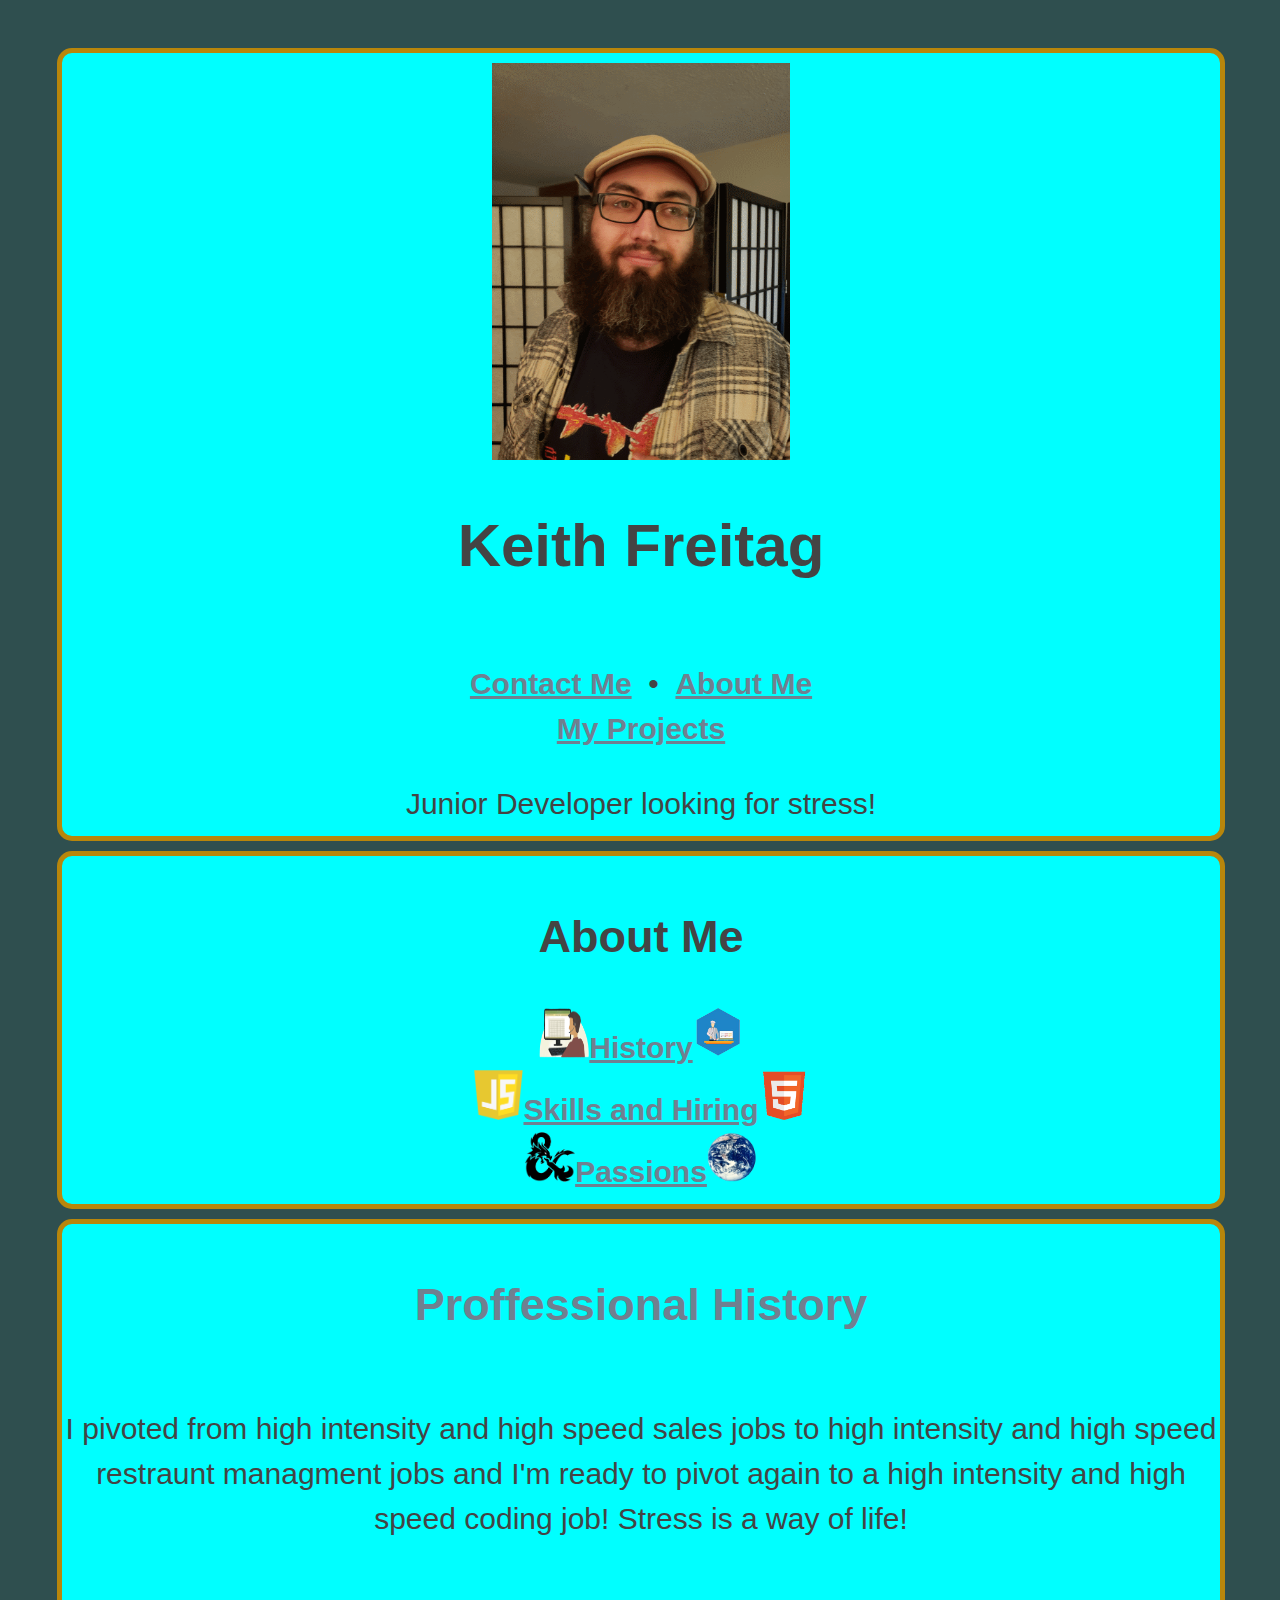
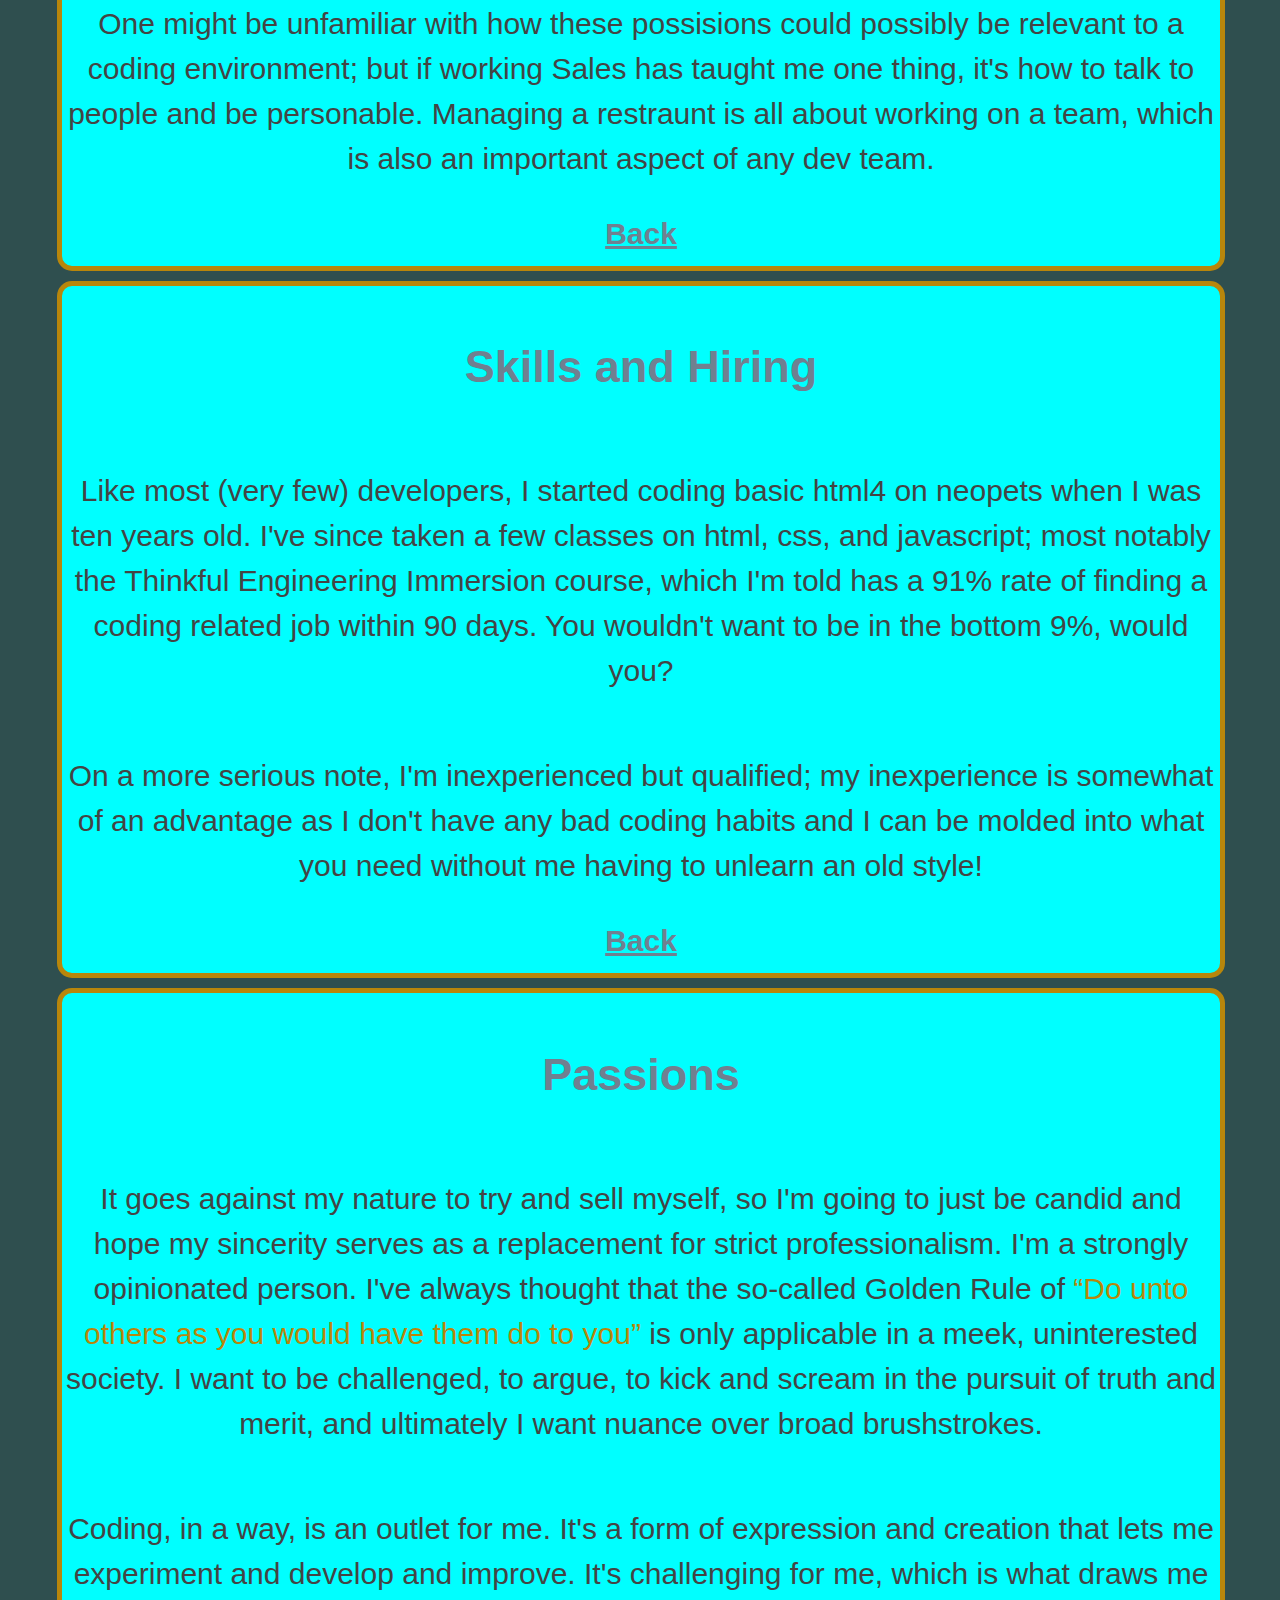
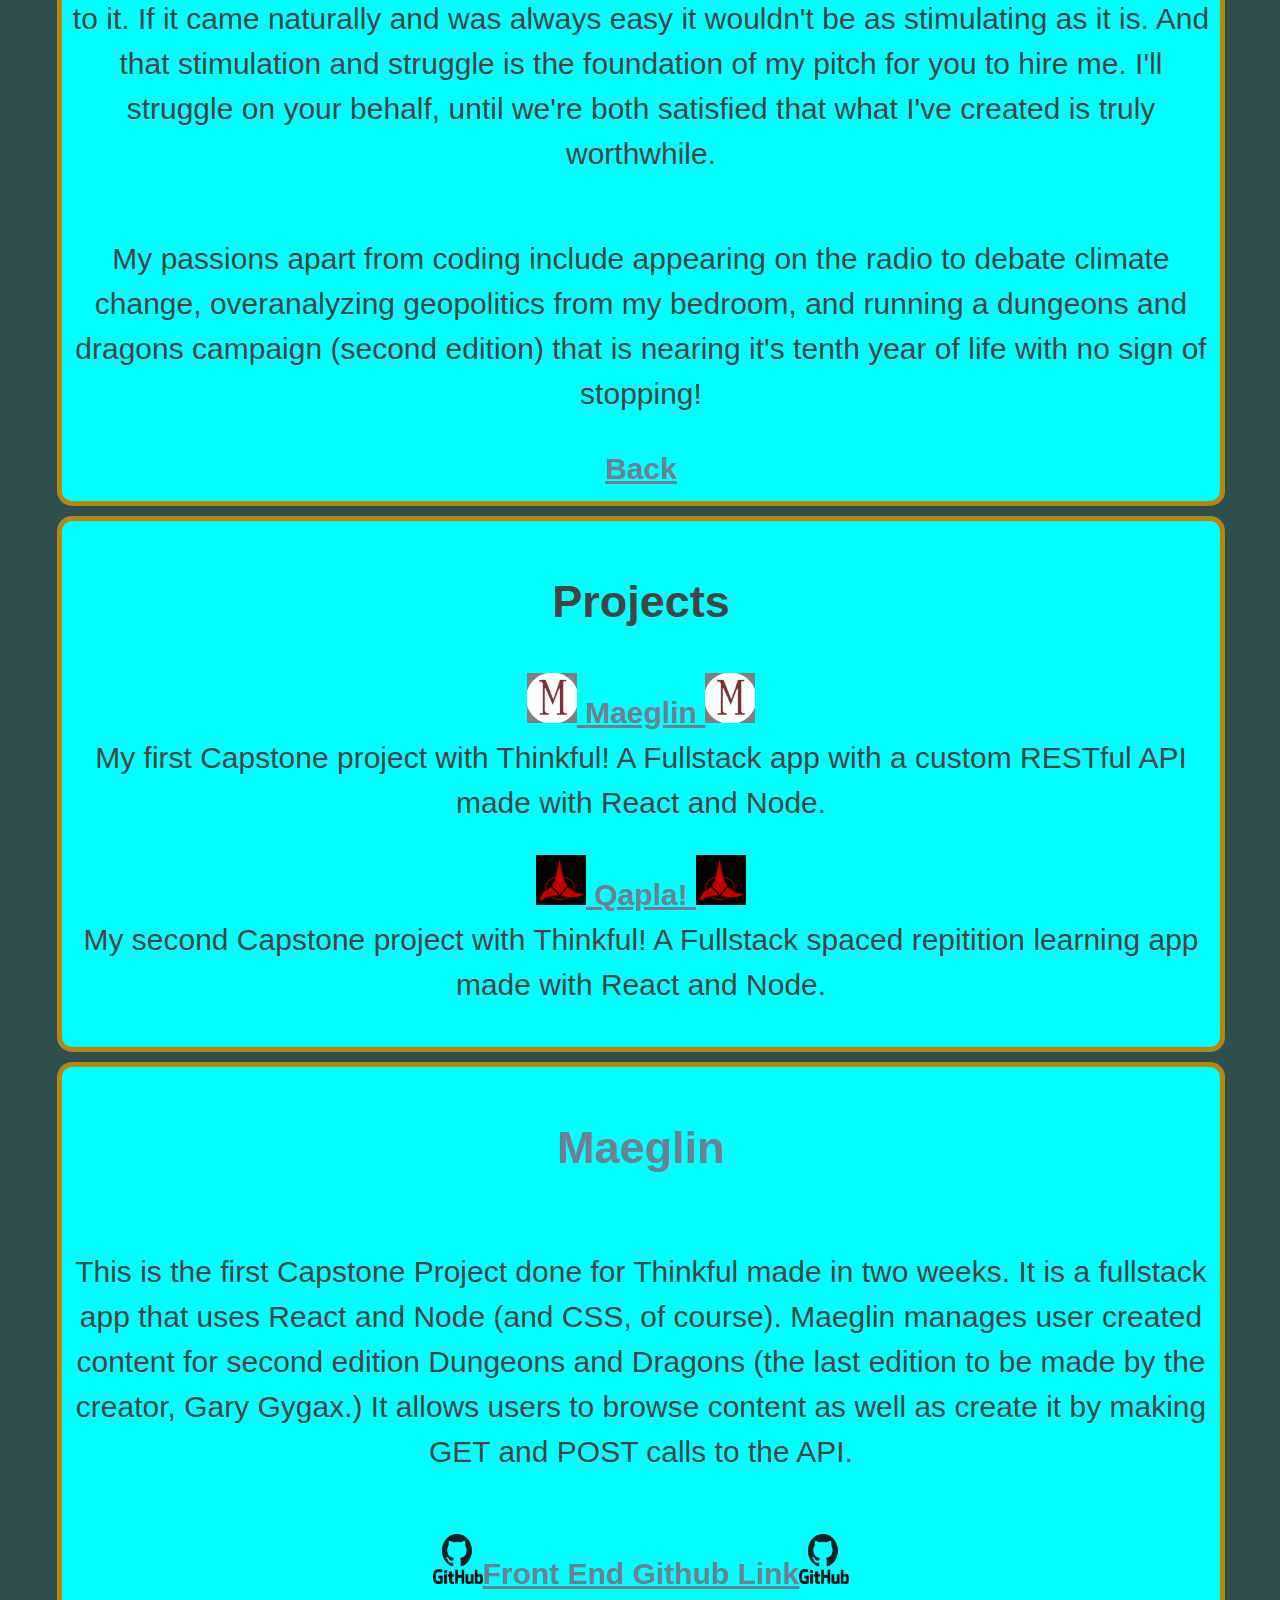
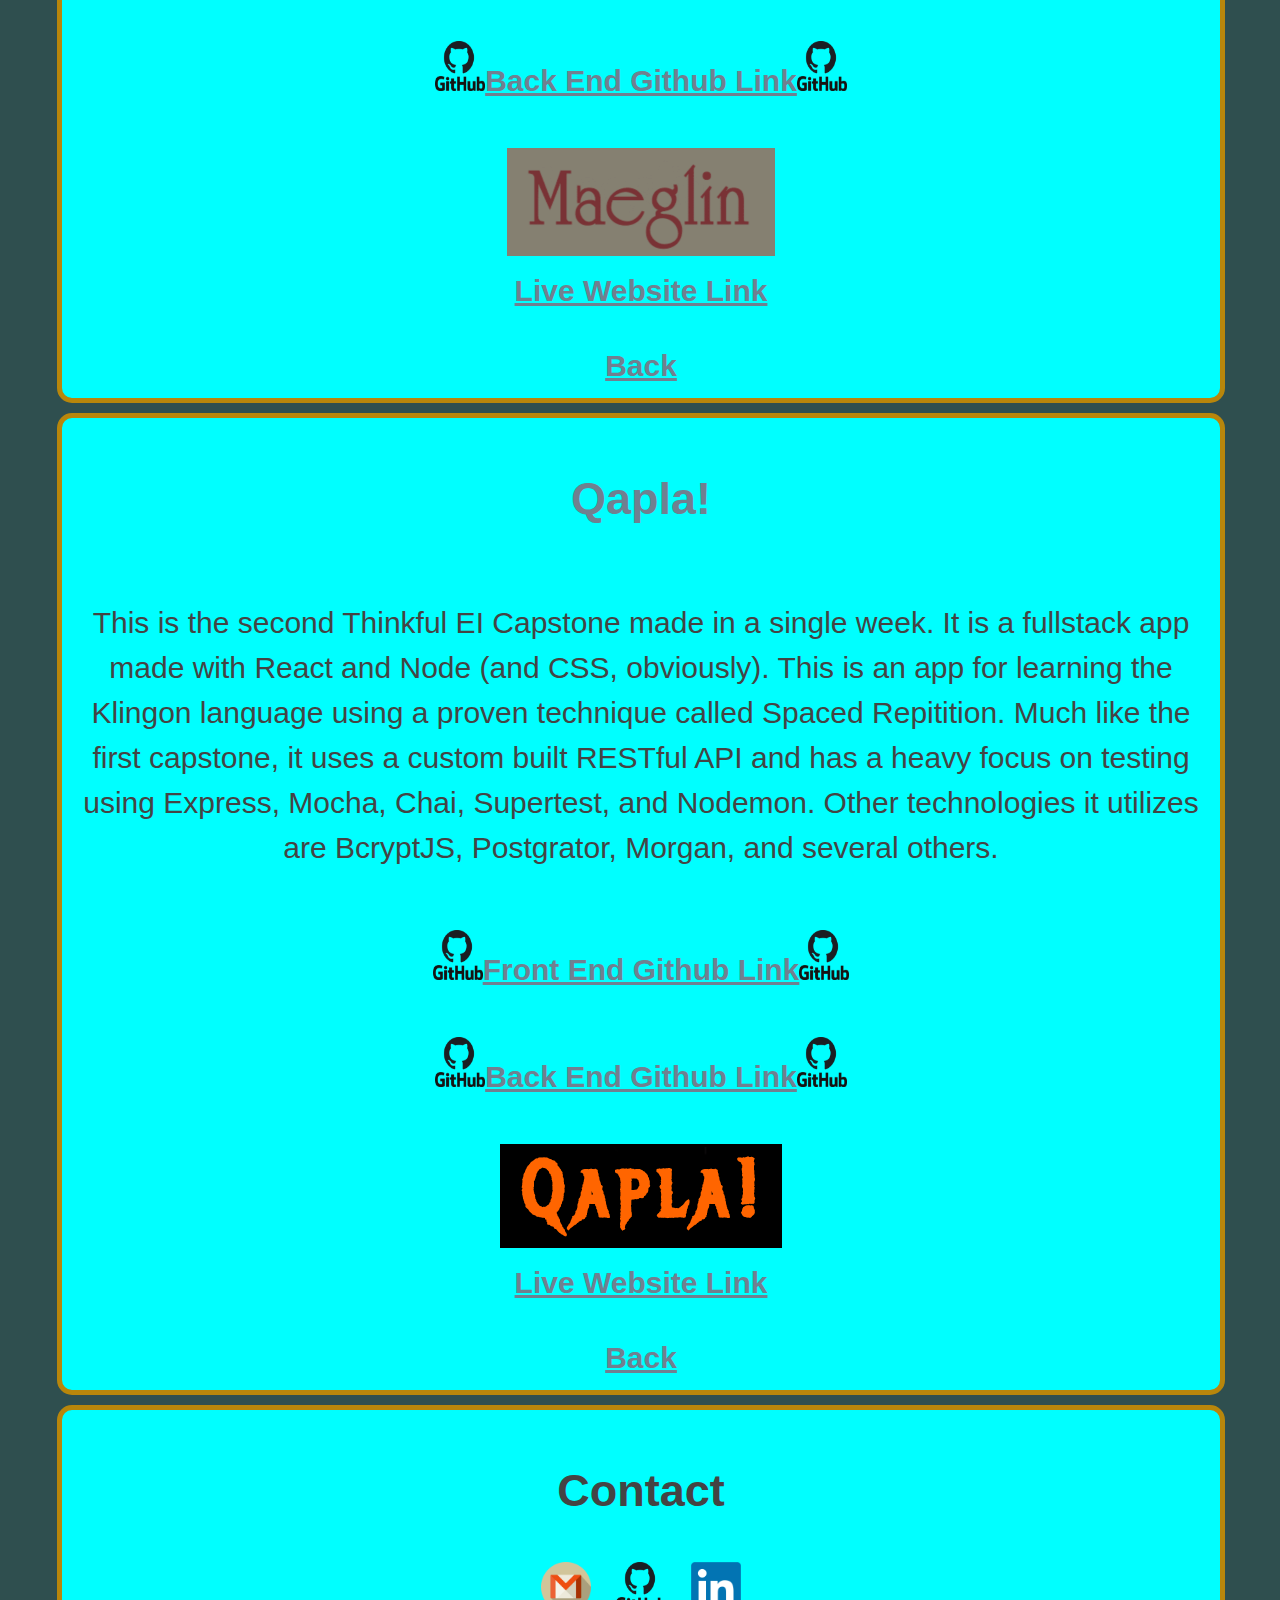
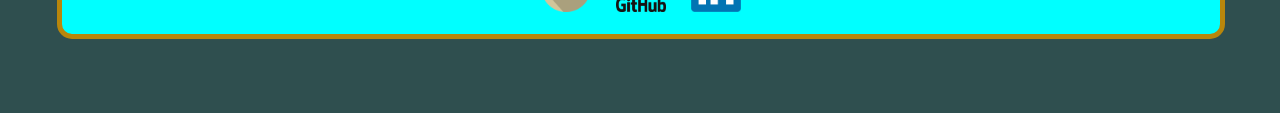
<file: index.html>
<!DOCTYPE html>
<html lang="en">
<head>
    <meta charset="UTF-8">
    <meta name="viewport" content="width=device-width, initial-scale=1.0">
    <link rel="stylesheet" type="text/css" href="portfolio-styles.css">
    <title>Keith Freitag</title>
</head>
<body>
    <main>
        <div class="container"><img src="profPic.png" alt="It's A Me, Keith!" class="me">
        
            <h1>Keith Freitag</h1>
            <nav class="links">
            <p>
                <a href="#contact">Contact Me</a> &nbsp;•&nbsp;
                <a href="#aboutMe">About Me</a><br>
                <a href="#projects">My Projects</a>
            </p>
            </nav>
        <div class="intro">
                Junior Developer looking for stress!
        </div>
        </div>
        <div class="container" id="aboutMe">
            <div class="aboutMe">
                <h2>About Me</h2>
                <a href="index.html#history"><img src="sales.png" alt="Professional History" class="logo">History<img src="manager.png" alt="Professional History" class="logo"></a><br>
                <a href="index.html#skills"><img src="js.png" alt="Skills and Hiring" class="logo">Skills and Hiring<img src="html.png" alt="skills and Hiring" class="logo"></a><br>
                <a href="index.html#passions"><img src="adnd.png" alt="Passions" class="logo">Passions<img src="earth.png" alt="Passions" class="logo"></a><br>
            </div>
        </div>

        <section class="container">
            <div class="h2"><a id="history"><h2>Proffessional History</h2></a></div>
            <p>
            I pivoted from high intensity and high speed sales jobs to high intensity and 
            high speed restraunt managment jobs and I'm ready to pivot again to a high 
            intensity and high speed coding job!  Stress is a way of life!</p><p>
            One might be unfamiliar with how these possisions could possibly be relevant to 
            a coding environment; but if working Sales has taught me one thing, it's how to 
            talk to people and be personable.  Managing a restraunt is all about working on a 
            team, which is also an important aspect of any dev team.
            </p>
            <a href="index.html#aboutMe">Back</a>
        </section>

        <section class="container">
            <div class="h2"><a id="skills"><h2>Skills and Hiring</h2></a></div>
            <p>
            Like most (very few) developers, I started coding basic html4 on neopets when I was ten years old.  
            I've since taken a few classes on html, css, and javascript; most notably the Thinkful Engineering Immersion course, which I'm told 
            has a 91% rate of finding a coding related job within 90 days.  You wouldn't want to be in the bottom 9%, would you?
            </p>
            <p>
            On a more serious note, I'm inexperienced but qualified; my inexperience is somewhat of an advantage as I don't have 
            any bad coding habits and  I can be molded into what you need without me having to unlearn an old style! 
            </p>
            <a href="index.html#aboutMe">Back</a>
        </section>

        <section class="container">
            <div class="h2"><a id="passions"><h2>Passions</h2></a></div>
            <p>
            It goes against my nature to try and sell myself, so I'm going to just be candid 
            and hope my sincerity serves as a replacement for strict professionalism. I'm a strongly opinionated person. 
            I've always thought that the so-called Golden Rule of <q>Do unto others as you would have them do to you</q> is only 
            applicable in a meek, uninterested society. I want to be challenged, to argue, to kick and scream in the pursuit of 
            truth and merit, and ultimately I want nuance over broad brushstrokes. 
            </p>
            <p>
            Coding, in a way, is an outlet for me. It's a form of expression and creation that lets me experiment and develop and 
            improve. It's challenging for me, which is what draws me to it. If it came naturally and was always easy it wouldn't be as 
            stimulating as it is. And that stimulation and struggle is the foundation of my pitch for you to hire me. I'll struggle on your 
            behalf, until we're both satisfied that what I've created is truly worthwhile.
            </p>
            <p>
           My passions apart from coding include appearing on the radio to debate climate change, overanalyzing geopolitics from my bedroom, 
           and running a dungeons and dragons campaign (second edition) that is nearing it's tenth year of life with no sign of stopping!
            </p>
            <a href="index.html#aboutMe">Back</a>
        </section>


        <div class="container" id="projects">
            <div class="projects">
                <h2>Projects</h2>
                <p>
                <a href="index.html#MaeglinApp"><img src="MaeglinPic.png" alt="Maeglin App" class="logo"> Maeglin <img src="MaeglinPic.png" alt="Maeglin App" class="logo"></a><br>
                My first Capstone project with Thinkful! A Fullstack app with a custom RESTful API made with React and Node.
                </p>
                <p>
                <a href="index.html#QaplaApp"><img src="qaplaImage.png" alt="Qapla App" class="logo"> Qapla! <img src="qaplaImage.png" alt="Qapla App" class="logo"></a><br>
                My second Capstone project with Thinkful!  A Fullstack spaced repitition learning app made with React and Node.
                </p>
            </div>
        </div>

        <div class="container">
            <div class="h2"><a id="MaeglinApp"><h2>Maeglin</h2></a></div>
        <p>
            This is the first Capstone Project done for Thinkful made in two weeks.  It is a fullstack app 
            that uses React and Node (and CSS, of course).  Maeglin manages user created content for 
            second edition Dungeons and Dragons (the last edition to be made by the creator, Gary Gygax.)  
            It allows users to browse content as well as create it by making GET and POST calls to the API.
        </p>
        <p>
            <a href="https://github.com/thinkful-ei-macaw/keith-first-capstone-frontend" alt="Github link"><img src="githubLogo.png" alt="github" class="logo">Front End Github Link<img src="githubLogo.png" alt="github" class="logo"></a><br><br>
            <a href="https://github.com/thinkful-ei-macaw/keith-first-capstone-backend" alt="Github link"><img src="githubLogo.png" alt="github" class="logo">Back End Github Link<img src="githubLogo.png" alt="github" class="logo"></a><br><br>
            <a href="https://2e-capstone-client.vercel.app" alt="Github Pages Link"><img src="MaeglinScreenShotSmall.png" alt="Screenshot of Live Website" class="screenshot">
                <br>Live Website Link</a>
        </p>
        <a href="index.html#projects">Back</a>
        </div>

        <div class="container">
            <div class="h2"><a id="QaplaApp"><h2>Qapla!</h2></a></div>
            <p>
                This is the second Thinkful EI Capstone made in a single week.  It is a fullstack app 
                made with React and Node (and CSS, obviously).  This is an app for learning the Klingon language 
                using a proven technique called Spaced Repitition.  Much like the first capstone, it uses a custom 
                built RESTful API and has a heavy focus on testing using Express, Mocha, Chai, Supertest, and Nodemon.
                Other technologies it utilizes are BcryptJS, Postgrator, Morgan, and several others.
            </p>
            <p>
                <a href="https://github.com/thinkful-ei-macaw/Qapla-client" alt="Github link"><img src="githubLogo.png" alt="github" class="logo">Front End Github Link<img src="githubLogo.png" alt="github" class="logo"></a><br><br>
                <a href="https://github.com/thinkful-ei-macaw/Qapla-server" alt="Github link"><img src="githubLogo.png" alt="github" class="logo">Back End Github Link<img src="githubLogo.png" alt="github" class="logo"></a><br><br>
                <a href="https://qapla.vercel.app/register" alt="Github Pages Link"><img src="qaplaSmall.PNG" alt="Screenshot of Live Website" class="screenshot">
                    <br>Live Website Link</a>
            </p>
            <a href="index.html#projects">Back</a>
        </div>

        <div class="container">
            <div class="contact" id="contact">
                <h2>Contact</h2>              
                <address>
                    <a href="mailto:keithfreitag@gmail.com"><img src="emailLogo.png" alt="email" class="logo"></a>&nbsp;&nbsp;
                    <a href="https://github.com/keithmoo"><img src="githubLogo.png" alt="github" class="logo"></a>&nbsp;&nbsp;
                    <a href="https://www.linkedin.com/in/keith-freitag-7a71981a3/"><img src="LinkedIn.png" alt="LinkedIn Logo" class="logo"></a>
                </address>
            </div>
        </div>
    </main>
</body>
</html>
</file>
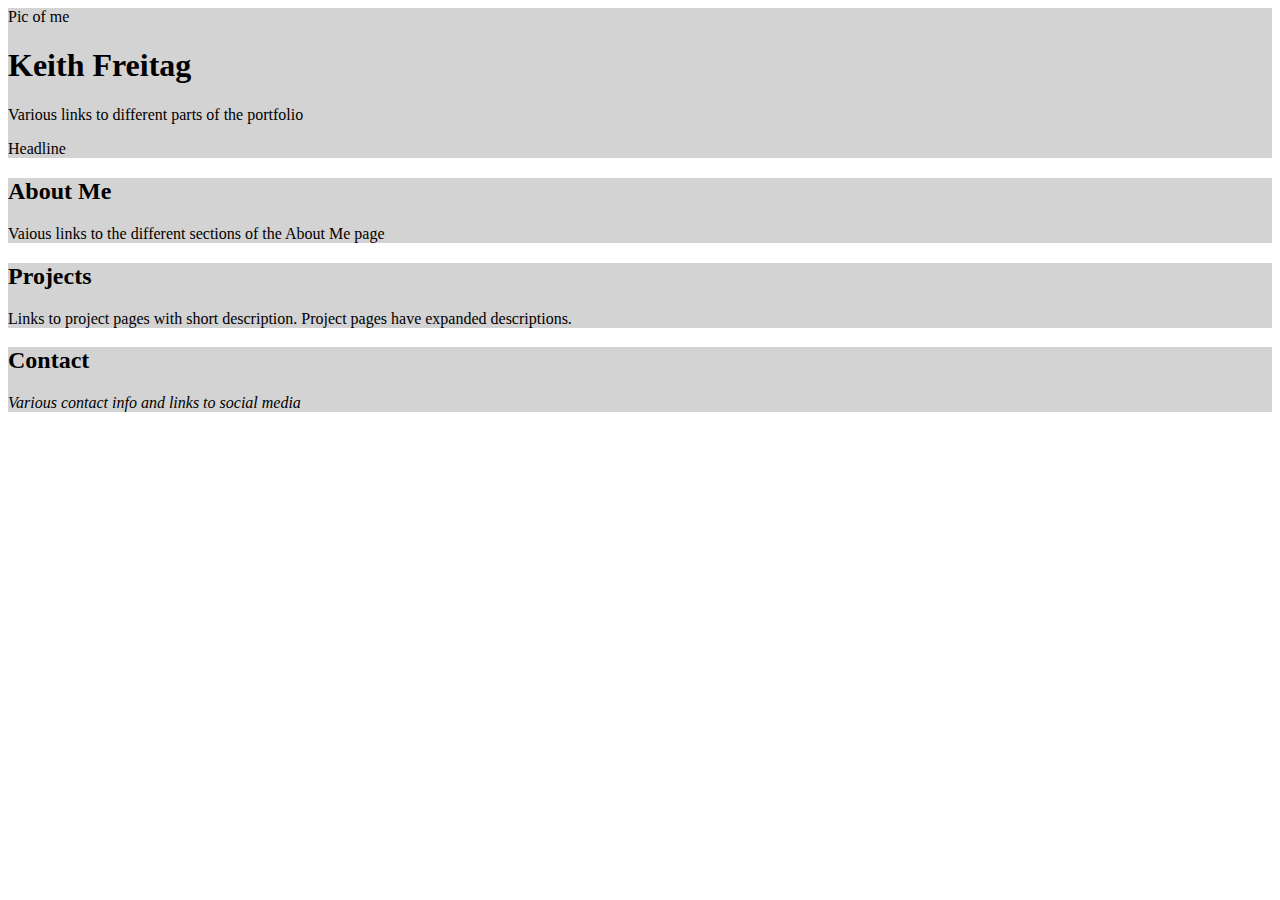
<file: greyframe.html>
<!DOCTYPE html>
<html lang="en">
<head>
    <meta charset="UTF-8">
    <meta name="viewport" content="width=device-width, initial-scale=1.0">
    <link rel="stylesheet" type="text/css" href="greystyle.css">
    <title>Keith Freitag</title>
</head>
<body>
    <main>
    <div class="container">
        Pic of me
            <h1>Keith Freitag</h1>
            <nav class="links">
            <p>
                Various links to different parts of the portfolio
            </p>
        </nav>
        <div class="intro">
                Headline
        </div>
    </div>
    <div class="container" id="aboutMe">
        <div class="aboutMe">
            <p>
                <h2>About Me</h2>
                Vaious links to the different sections of the About Me page
            </p>
        </div>
    </div>
    <div class="container" id="projects">
        <div class="projects">
            <h2>Projects</h2>
            <p>
                Links to project pages with short description.  Project pages have expanded descriptions.
            </p>
        </div>
    </div>
    <div class="container">
        <div class="contact" id="contact">
            <h2>Contact</h2>
            <p>                
                <address>
                    Various contact info and links to social media
                </address>
                    
            </p>
        </div>
    </div>
    </main>
</body>
</html>
</file>
<file: portfolio-styles.css>
body {
    display: flex;
    flex-direction: column;
    background-color: darkslategrey;
    margin-top: 3%;
    margin-left: 5%;
    margin-right: 5%;
    margin-bottom: 5%;   
    font-family: "Open Sans",
    sans-serif; 
    font-size: 20px;
    color: #444;
    text-align: center;
    line-height: 1.5;
}

.container {
    margin-left: -7px;
    margin-top: 10px;
    margin-bottom: 10px;
    display: flex;
    flex-direction: column;
    align-items: center;
    justify-content: center;
    background-color: cyan;
    height: 100%;
    width: 100%;
    border-radius: 15px;
    border-style: solid;
    border-width: thick;
    border-color: darkgoldenrod;
    padding-left: 3px;
    padding-right: 3px;
    padding-top: 10px;
    padding-bottom: 10px;
}

img.me {
    width: 170px;
    height: 227px;
}

a {
    color: slategrey;
    font-weight: bold;
}

img.logo {
    height: 25px;
    width: 25px;
}

/* .maeglinScreeenShot {
    height: 108px;
    width: 268px;
    background-image: url('MaeglinScreenShotSmall.png');
    background-size: 268px 108px;
    background-repeat: no-repeat;
}

.qaplaScreeenShot {
    height: 104px;
    width: 282px;
    background-image: url('qaplaSmall.png');
    background-size: 282px 104px;
    background-repeat: no-repeat;
} */



q {
    color: darkgoldenrod;
}

@media screen and (min-width: 1000px) {
    img.me {
        width: 298px;
        height: 397px;
    }

    img.logo {
        height: 50px;
        width: 50px;
    }
    body {
        font-size: 30px;
    }
    /* .maeglinScreeenShot {
        height: 373px;
        width: 855px;
        background-image: url('MaeglinScreenShotLarge.png');
        background-size: 373px 855px;
        background-repeat: no-repeat;
    }
    
    .qaplaScreeenShot {
        height: 366px;
        width: 425px;
        background-image: url('qaplaScreenShot.PNG');
        background-size: 366px 425px;
        background-repeat: no-repeat;
    } */
}
</file>
<file: greystyle.css>
.container {
    background-color: lightgray;
  }
</file>
